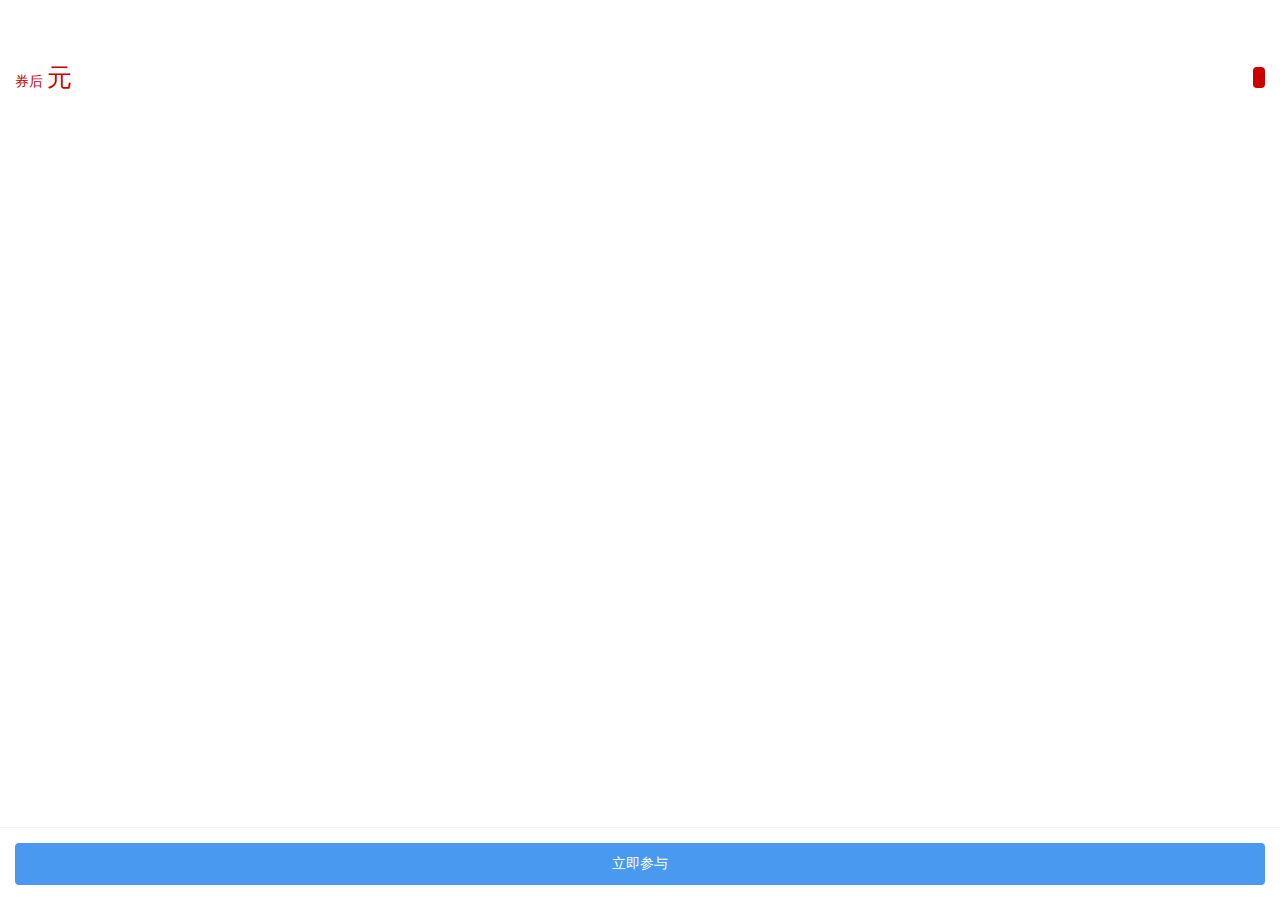
<file: src/main/resources/view/goods_detail.html>
<!DOCTYPE html>
<html xmlns:th="http://www.thymeleaf.org">

<head>
	<meta http-equiv="Content-Type" content="text/html; charset=utf-8"/>
	<meta name="viewport"
		  content="width=device-width, initial-scale=1, minimum-scale=1, maximum-scale=1, viewport-fit=cover"/>
	<title>商品详情</title>
	<style>
		html,
		body,
		* {
			margin: 0;
			padding: 0;
			box-sizing: border-box;
			font-size: 14px;
		}

		body {
			padding-bottom: 80px;
		}

		.container {
			padding: 15px;
		}

		.full-width {
			width: 100%;
		}

		.text-center {
			text-align: center;
		}

		.goods-title {
			font-size: 16px;
		}

		/* flex */
		.d-flex {
			display: flex;
		}

		.justify-content-space-between {
			justify-content: space-between;
		}

		.align-items-center {
			align-items: center;
		}

		.justify-content-center {
			justify-content: center;
		}

		/* margin */
		.mt-15 {
			margin-top: 15px;
		}

		.mr-5 {
			margin-right: 5px;
		}

		.ml-5 {
			margin-left: 5px;
		}

		.p-15 {
			padding: 15px;
		}

		.pt-15 {
			padding-top: 15px;
		}

		.pb-15 {
			padding-bottom: 15px;
		}

		.pr-15 {
			padding-right: 15px;
		}

		.pl-15 {
			padding-left: 15px;
		}

		/* color */
		.text-muted {
			color: #333;
		}

		.text-danger {
			color: #c00;
		}

		.text-gray {
			color: #666666;
		}

		.line-through {
			text-decoration:line-through
		}

		/* text */
		.text-lg {
			font-size: 180%;
		}

		/* layout */
		.icon-coupon {
			background: #c00;
			color: #fff;
			padding: 3px 6px;
			border-radius: 4px;
		}

		.btn-join {
			position: fixed;
			width: 100%;
			bottom: 0px;
			background-color: #FFF;
			border-top: 1px solid #f1f1f1;
		}

		/* btn */
		.btn {
			background: #4899EF;
			padding: 12px;
			border: none;
			color: #fff;
			border-radius: 4px;
		}

		.btn-block {
			width: 100%;
		}
	</style>
</head>
<body>

<div class="goods-img"><img th:src="${detail.pict_url}" class="full-width" alt=""></div>
<h3 class="goods-title pl-15 pr-15 pt-15" th:text="${detail.title}"></h3>

<div class="container" th:style="${detail.shop_title==null} ? 'display: none' : ''">
	<div class="d-flex justify-content-space-between text-muted">
		<div class="d-flex align-items-center">
			<img th:src="${detail.shop_logo}" width="14" class="mr-5">
			<span th:text="${detail.shop_title}"></span>
		</div>
		<div th:text="'月销 '+${detail.volume}"></div>
	</div>
	<div class="d-flex justify-content-space-between align-items-center mt-15 text-danger">
		<div>
			券后 <span class="text-lg"
					 th:text="${#numbers.formatDecimal(detail.zk_final_price,1,2)} - ${#numbers.formatDecimal(detail.coupon_amount,1,2)}">元</span>
			<span class="text-gray line-through ml-5" th:text="'原价'+${detail.zk_final_price}"></span>
		</div>
		<div th:style="${detail.coupon_amount == '0'} ? 'display: none' : ''" >
			<span class="icon-coupon" th:text="'券'+${detail.coupon_amount}+'元'"></span>
		</div>
	</div>

	<div id="copyContentCtrl" th:text="${shareLink}" style="font-size: 1px; z-index: 10; color: #fff; "></div>

</div>
<div class="btn-join p-15">
	<button id="copyBtn" onclick="join()" data-clipboard-target="#copyContentCtrl" data-clipboard-action="copy"
			class="btn btn-block">立即参与</button>
</div>

<script th:inline="javascript">

	function join() {
		var copyBtn = new ClipboardJS('#copyBtn'); // android可以，iOS无法赋值

		copyBtn.on("success", function (e) {
			// 复制成功
			e.clearSelection();

			// 注意：uniapp 前端托管不支持JSP
			//window.location.href = "http://res.emgot.com/hzb/update_app/download/index.jsp";
			window.location.href = "https://a.app.qq.com/o/simple.jsp?pkgname=com.cfastech.yonghu&fromcase=40003";

		});
		copyBtn.on("error", function (e) {
			//复制失败
			alert("请稍候再试")
		});
	}

	window.onload = function () {
		// 复制到粘贴板
		// emgot.com#202102091239525246ca76951#Padfaf322#openId
		// var activityNbr = [[${activityNbr}]]
		// var customerNbr = [[${customerNbr}]]
		// var openId = [[${openId}]]
		// var merchantNbr = [[${merchantNbr}]]
		// var platformType = [[${platformType}]]
		// var shareLink = "emgot.com#" + activityNbr + "#" + customerNbr + "#" + openId + "#" + merchantNbr + "#" + platformType;
		// // $("#copyContentCtrl").text(shareLink);
		// document.getElementById("#copyContentCtrl").text(shareLink);
	}

</script>

<!--必须要是https，否则iOS等部分机型不支持下载JS文件-->
<script src="https://cdn.emgot.com/comm/js/clipboard.min.js"></script>

</body>
</html>
</file>
